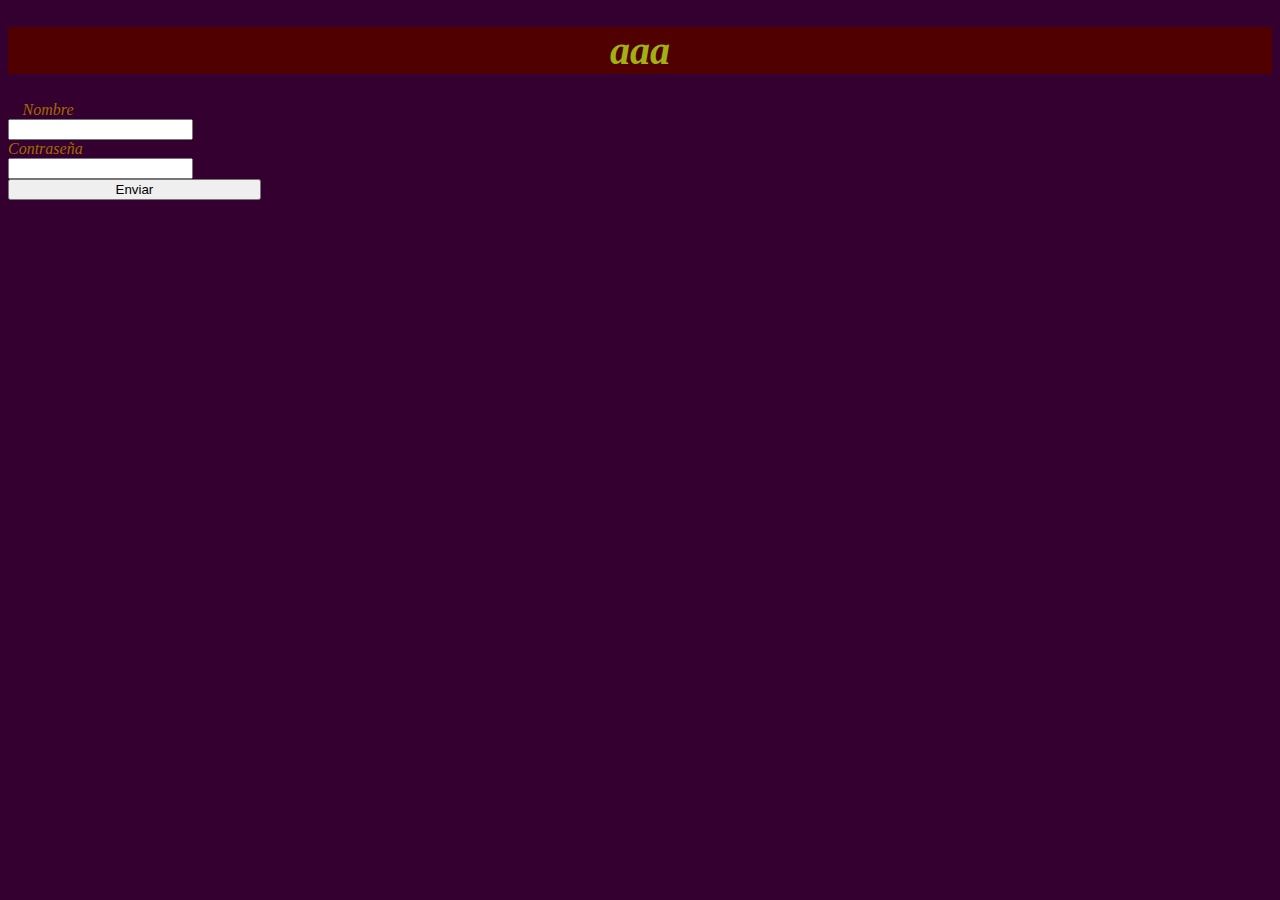
<file: index.html>
<!DOCTYPE html>
<html lang="en">

<head>
    <meta charset="UTF-8">
    <meta http-equiv="X-UA-Compatible" content="IE=edge">
    <meta name="viewport" content="width=device-width, initial-scale=1.0">
    <link rel="stylesheet" href="aaa.css">
    <title>Document</title>
</head>

<body>
    <h1>aaa</h1>
    <div class="container">
        <div class="inputs">
            <label for="nombre">Nombre</label>
            <input type="text" id="nombre">
        </div>
        <div>
            <label for="contraseña">Contraseña</label>
            <input type="password" id="contraseña">
        </div>
        <input type="submit" class="btn" onclick="return funcionEnviar();" value="Enviar">
    </div>
 <!--    <div id="error"></div>
    <input type="button" id="limpiar" onclick="limpiar()" value="Limpiar"> -->

    <script src="aaa.js"></script>
    <script src="bbb.js"></script>
</body>

</html>
</file>
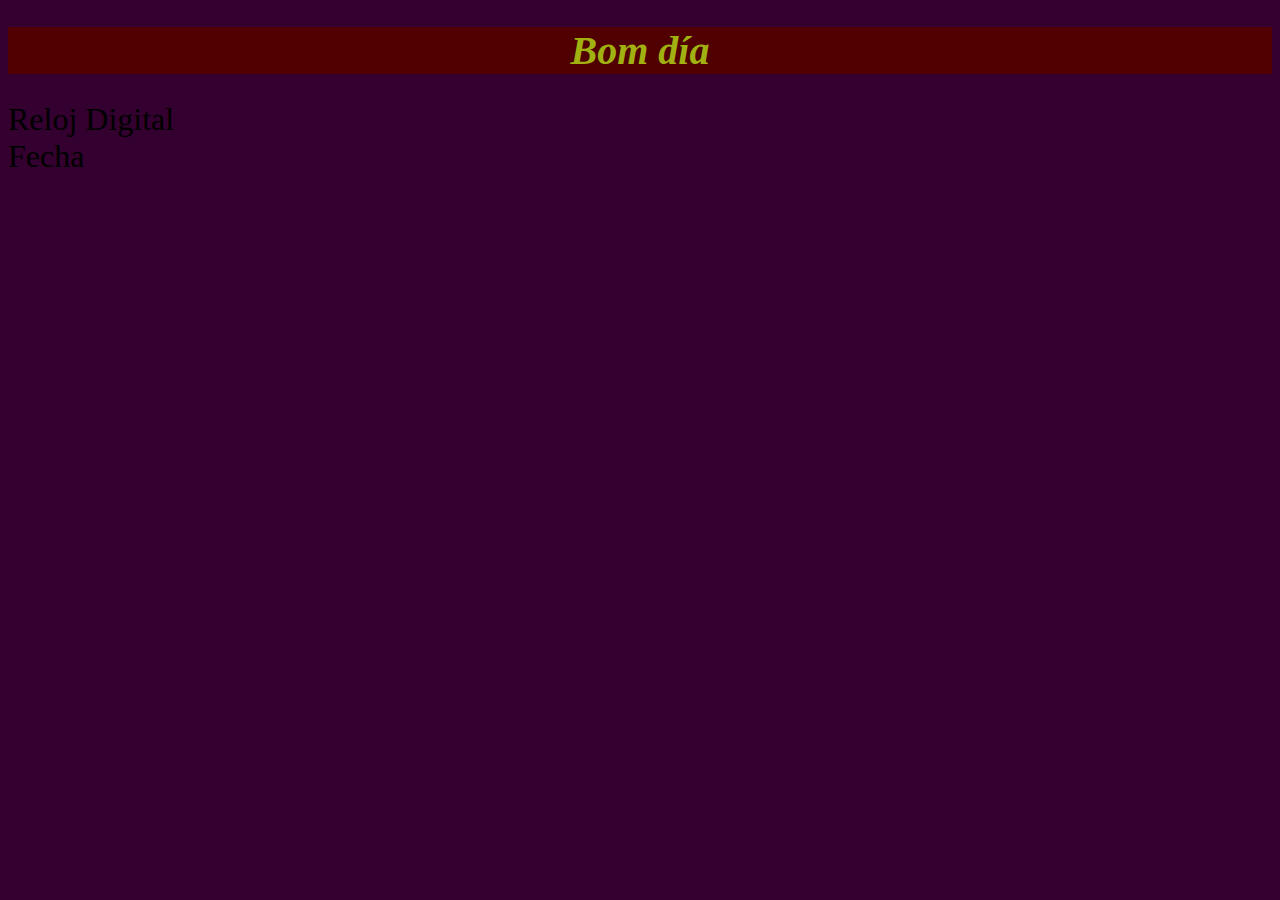
<file: aaa.html>
<!DOCTYPE html>
<html lang="en">

<head>
  <meta charset="UTF-8">
  <meta http-equiv="X-UA-Compatible" content="IE=edge">
  <meta name="viewport" content="width=device-width, initial-scale=1.0">
  <link rel="stylesheet" href="aaa.css">
  <title>Document</title>
</head>

<body>
  <header>
    <h1 id="pag2">Bom día</h1>
    <nav>
      
    </nav>
  </header>
  <div id="reloj">
    <div class="contenedorReloj" id="contenedor">
      <div id="hora">Reloj Digital</div>
      <div id="fecha">Fecha</div>
    </div>
  </div>
  <script src="bbb.js"></script>
</body>

</html>
</file>
<file: aaa.css>
body{
    background-color: rgb(51, 0, 48);
}

h1{
    font-style: italic;
    font-size: 40px;
    color:rgb(161, 177, 18);
    background-color: rgb(80, 0, 0);
    text-align: center;
}

label{
    font-style: italic;
    color: rgb(163, 106, 0);
    display: block;
    float: left;
    width: 80px;
}

#hora{
    font-size: 2rem;
}
#fecha{
    font-size: 2rem;
}

.container{
    display: flex;
    flex-direction: column;
    width: 20%;
}

.inputs{
    display: flex;
    border-radius: 3px;
    text-align: center;
    flex-wrap: wrap;
    
}
</file>
